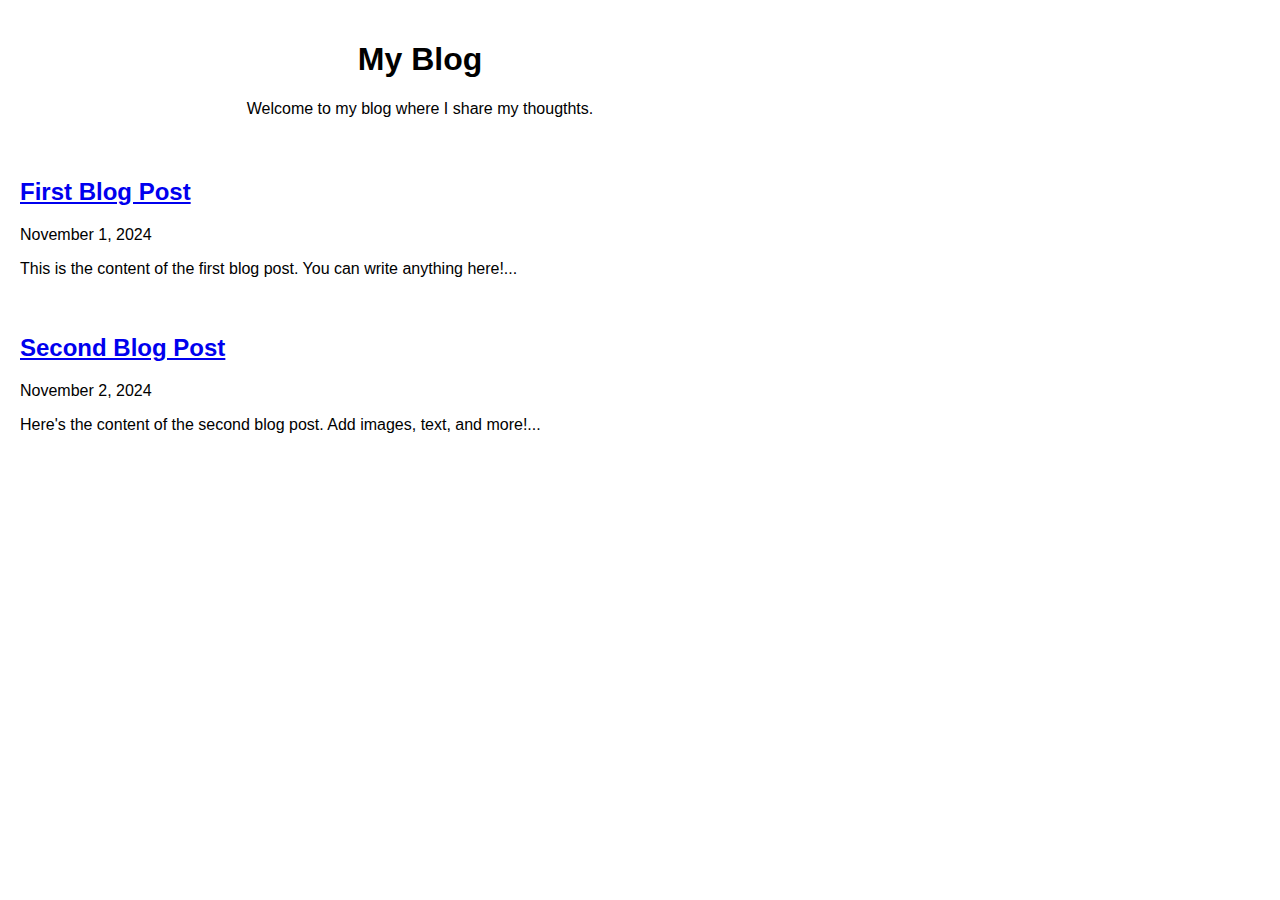
<file: index.html>
<!DOCTYPE html>
<html lang="pt-br">
<head>
    <meta charset="UTF-8">
    <meta name="viewport" content="width=device-width, initial-scale=1.0">
    <title>My Blog</title>
    <link rel="stylesheet" href="style.css">
</head>
<body>
    <header>
        <h1>My Blog</h1>
        <p>Welcome to my blog where I share my thougthts.</p>
    </header>
    <main id="post-list">

    </main>
    <script src="script.js">

    </script>
</body>
</html>
</file>
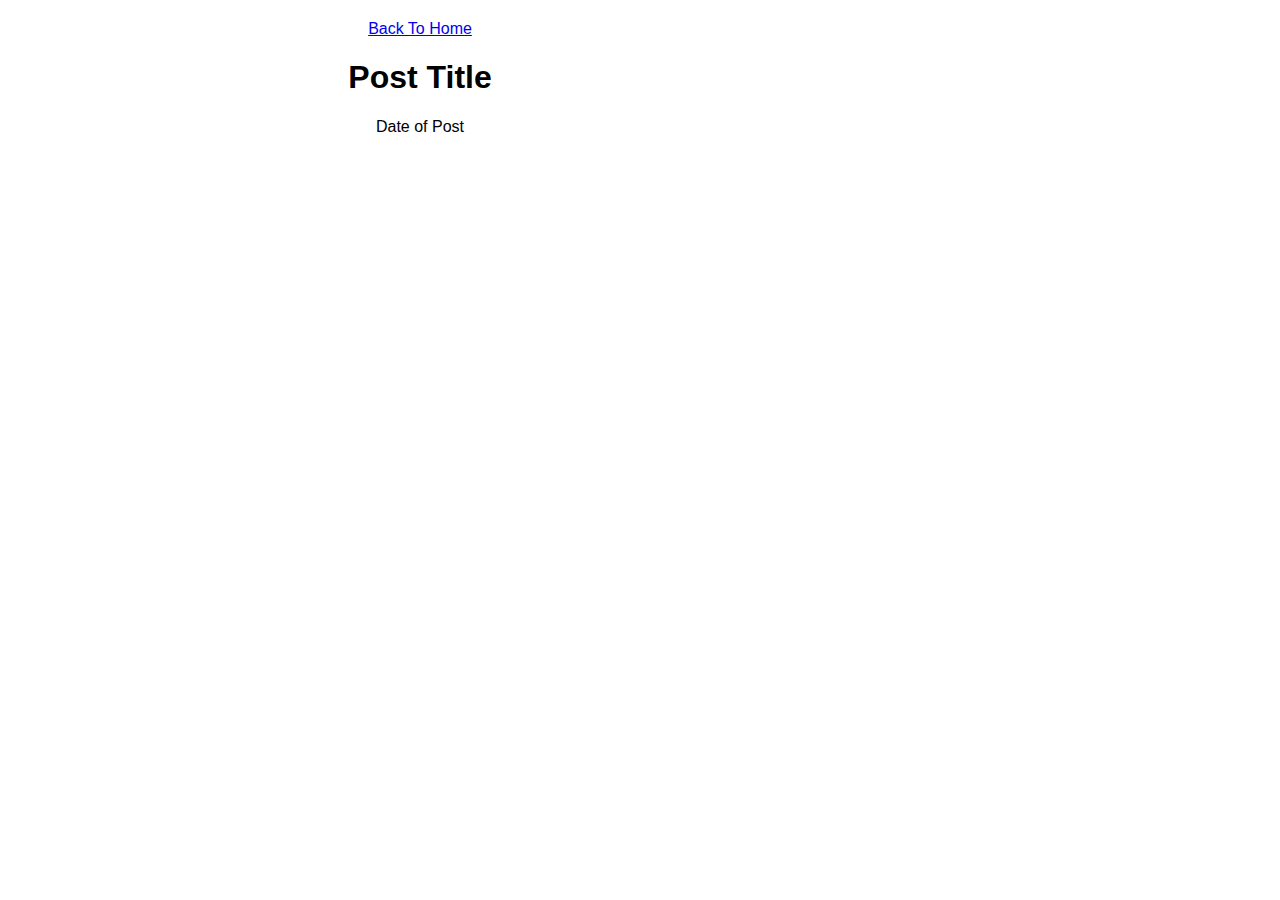
<file: post.html>
<!DOCTYPE html>
<html lang="en">
<head>
    <meta charset="UTF-8">
    <meta name="viewport" content="width=device-width, initial-scale=1.0">
    <title>Post Title</title>
    <link rel="stylesheet" href="style.css">
</head>
<body>
    <header>
        <a href="index.html">Back To Home</a>
        <h1 id="post-title">Post Title</h1>
        <p id="post-date">Date of Post</p>
    </header>
    <main id="post-content"></main>
    <script src="script.js"></script>
    
</body>
</html>
</file>
<file: style.css>
body {
    font-family: 'Trebuchet MS', 'Lucida Sans Unicode', 'Lucida Grande', 'Lucida Sans', Arial, sans-serif;
    max-width: 800px;
    margin: 0;
    padding: 20px;
}

header {
    text-align: center;
    margin-bottom: 40px;
}

#post-list {
    display: grid;
    gap: 20px;
}

.post-card {
    border: 1px solid #ddd;
    padding: 20px;
    border-radius: 5px;
}

.post-card h2 {
    margin: 0;
}

.post-card a {
    text-decoration: none;
    color: #0073e6;
}
</file>
